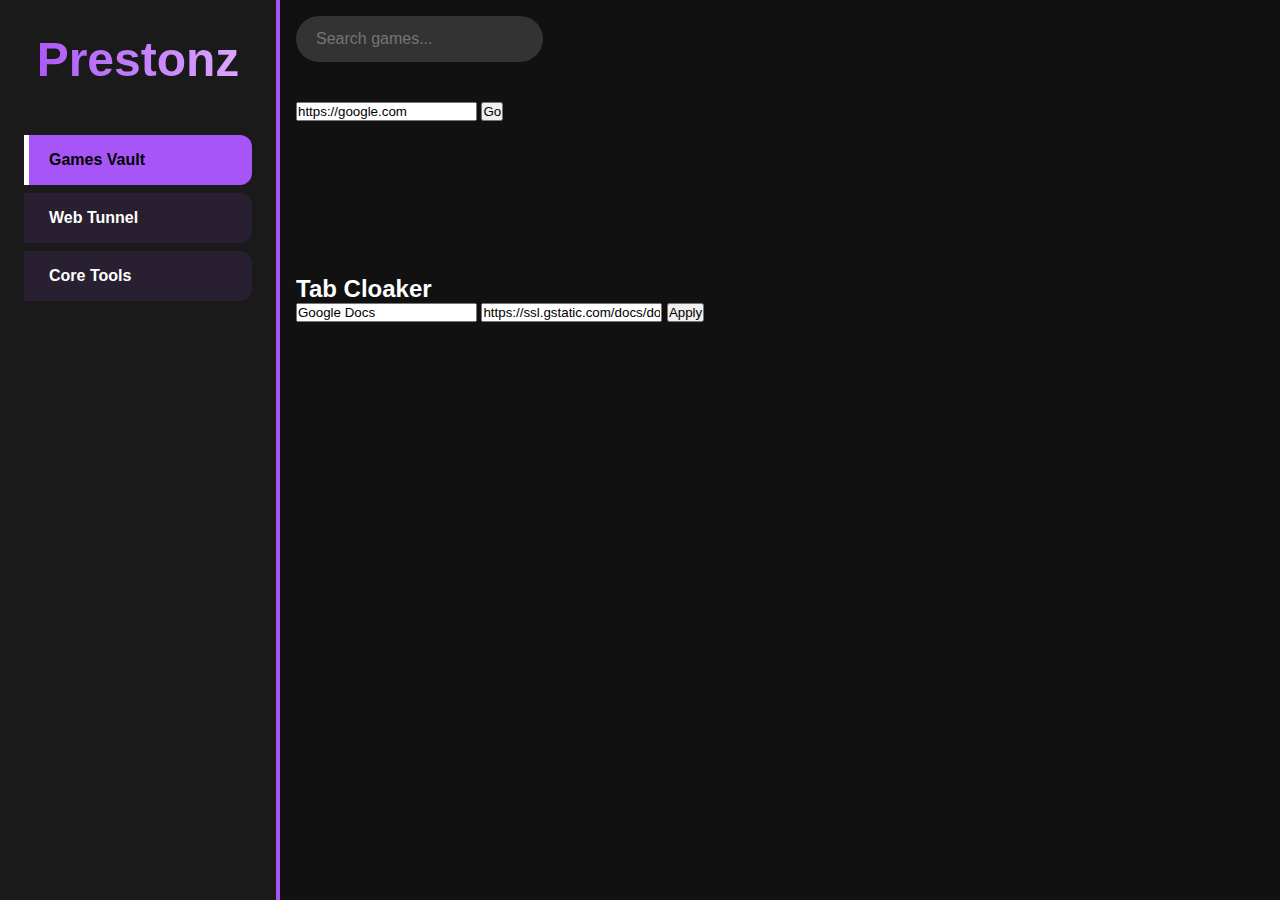
<file: index.html>
<!DOCTYPE html>
<html lang="en">
<head>
  <meta charset="UTF-8">
  <meta name="viewport" content="width=device-width, initial-scale=1.0">
  <!-- STEALTH CLOAKER -->
  <title>Google Docs</title>
  <link rel="icon" href="https://ssl.gstatic.com/docs/documents/images/kix-favicon7.ico">
  <link rel="stylesheet" href="style.css">
</head>
<body>

  <div class="sidebar">
    <h1 class="logo">Prestonz</h1>
    <div class="tab active" data-tab="vault">Games Vault</div>
    <div class="tab" data-tab="proxy">Web Tunnel</div>
    <div class="tab" data-tab="core">Core Tools</div>
  </div>

  <div class="main">
    <!-- Games -->
    <div id="vault" class="page active">
      <input type="text" class="search" placeholder="Search games..." oninput="search(this.value)">
      <div class="grid" id="grid"></div>
    </div>

    <!-- Proxy -->
    <div id="proxy" class="page">
      <div class="proxy-bar">
        <input type="text" id="url" placeholder="https://youtube.com" value="https://google.com">
        <button onclick="go()">Go</button>
      </div>
      <iframe id="proxyframe" sandbox="allow-scripts allow-same-origin allow-popups allow-forms allow-modals"></iframe>
    </div>

    <!-- Core Tools -->
    <div id="core" class="page">
      <h2>Tab Cloaker</h2>
      <input type="text" id="cloakTitle" placeholder="Title" value="Google Docs">
      <input type="text" id="cloakIcon" placeholder="Icon URL" value="https://ssl.gstatic.com/docs/documents/images/kix-favicon7.ico">
      <button onclick="applyCloak()">Apply</button>
    </div>

    <!-- Fullscreen Game Player -->
    <div id="player">
      <button class="close" onclick="closeGame()">Back</button>
      <iframe id="gameFrame" sandbox="allow-scripts allow-same-origin allow-popups allow-forms allow-modals"></iframe>
    </div>
  </div>

  <script src="script.js"></script>
</body>
</html>
</file>
<file: style.css>
*{margin:0;padding:0;box-sizing:border-box}
body{background:#111;color:#fff;font-family:Arial,Helvetica,sans-serif;display:flex;height:100vh;overflow:hidden}
.sidebar{width:280px;background:#1a1a1a;border-right:4px solid #a855f7;position:fixed;height:100%;padding:2rem 1.5rem;overflow-y:auto}
.logo{font-size:3rem;text-align:center;background:linear-gradient(90deg,#a855f7,#e0aaff);-webkit-background-clip:text;color:transparent;margin-bottom:3rem;font-weight:900}
.tab{padding:16px 20px;background:rgba(168,85,247,.1);border-left:5px solid transparent;border-radius:0 12px 12px 0;cursor:pointer;margin:8px 0;font-weight:600;transition:.3s}
.tab:hover{background:rgba(168,85,247,.3);transform:translateX(6px)}
.tab.active{background:#a855f7;color:#000;border-left-color:#fff;font-weight:800}

.main{margin-left:280px;width:calc(100%-280px);height:100vh;overflow-y:auto;background:#111;padding:1rem}
.topbar{background:#222;padding:12px 20px;display:flex;gap:15px;align-items:center;position:sticky;top:0;z-index:10;border-bottom:2px solid #333}
.search{flex:1;padding:14px 20px;background:#333;border:none;border-radius:50px;color:#fff;font-size:1rem;outline:none}
.filter{padding:14px 20px;background:#333;border:none;border-radius:12px;color:#fff}

.grid{display:grid;grid-template-columns:repeat(auto-fill,minmax(160px,1fr));gap:20px;padding:20px}
.game{background:#222;border-radius:16px;overflow:hidden;cursor:pointer;transition:.3s;box-shadow:0 4px 15px rgba(0,0,0,.5);position:relative}
.game:hover{transform:translateY(-8px);box-shadow:0 15px 30px rgba(168,85,247,.4)}
.game img{width:100%;height:160px;object-fit:cover}
.game .info{position:absolute;bottom:0;left:0;right:0;background:linear-gradient(transparent,#000);padding:20px 12px 12px}
.game h3{font-size:1rem;color:#e0aaff;text-align:center;font-weight:600}

#player{position:fixed;top:0;left:0;width:100vw;height:100vh;background:#000;z-index:999;display:none}
#gameFrame,#proxyframe{width:100%;height:100%;border:none}
.close{position:absolute;top:20px;left:20px;padding:12px 30px;background:#a855f7;color:#000;border:none;border-radius:50px;cursor:pointer;font-weight:bold;z-index:1000}
</file>
